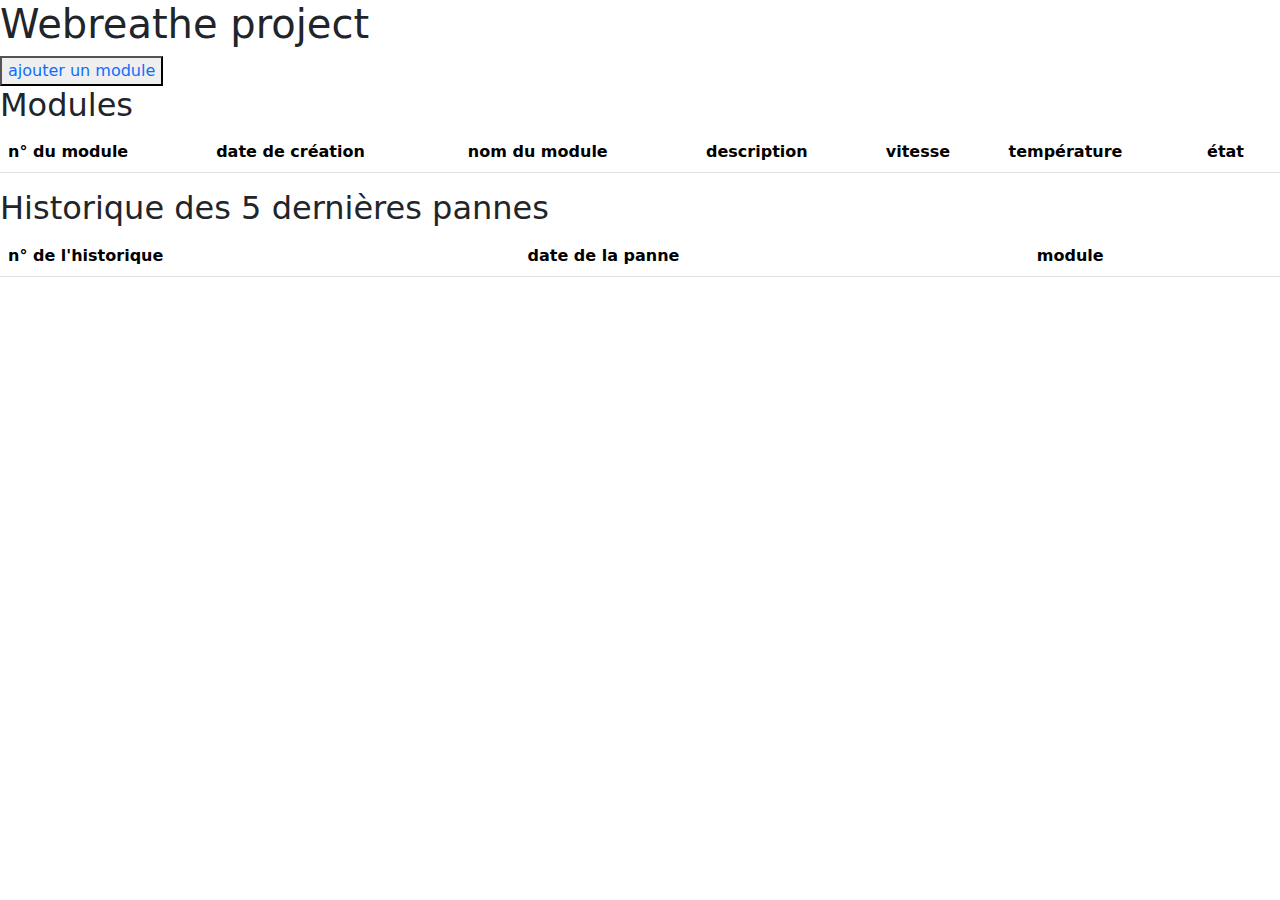
<file: view/index.html>
<!DOCTYPE html>
<html lang="en">
<head>
    <meta charset="UTF-8">
    <meta name="viewport" content="width=device-width, initial-scale=1.0">
    <title>webreathe project</title>
    <link rel="stylesheet" href="../style/style.css">
    <link href="https://cdn.jsdelivr.net/npm/bootstrap@5.3.3/dist/css/bootstrap.min.css" 
          rel="stylesheet" 
          integrity="sha384-QWTKZyjpPEjISv5WaRU9OFeRpok6YctnYmDr5pNlyT2bRjXh0JMhjY6hW+ALEwIH" 
          crossorigin="anonymous">
    <script src="https://ajax.googleapis.com/ajax/libs/jquery/3.6.0/jquery.min.js"></script>
    <link rel="stylesheet" type="text/css" href="https://cdn.datatables.net/1.11.5/css/jquery.dataTables.css">
    <script type="text/javascript" charset="utf8" src="https://cdn.datatables.net/1.11.5/js/jquery.dataTables.js"></script>
    <script src="../js/fetch.js"></script>
</head>

<body>

    
    <h1>Webreathe project</h1>

    <button><a href="form.html">ajouter un module</a></button>

    <!-- afficher les modules et l'historique-->
    <h2>Modules</h2>
    <table id="modules-table" class="table">
        <thead>
            <tr>
                <th scope="col">n° du module</th>
                <th scope="col">date de création</th>
                <th scope="col">nom du module</th>
                <th scope="col">description</th> 
                <th scope="col">vitesse</th>
                <th scope="col">température</th>
                <th scope="col">état</th>
            </tr>
        </thead>

        <tbody></tbody>
    </table>


    <!-- afficher les historiques-->
    <h2>Historique des 5 dernières pannes</h2>
    <table id="histories-table" class="table">
        <thead>
            <tr>
                <th scope="col">n° de l'historique</th>
                <th scope="col">date de la panne</th>
                <th scope="col">module</th>
            </tr>
        </thead>

        <tbody></tbody>
    </table>
    
</body>
</html>
</file>
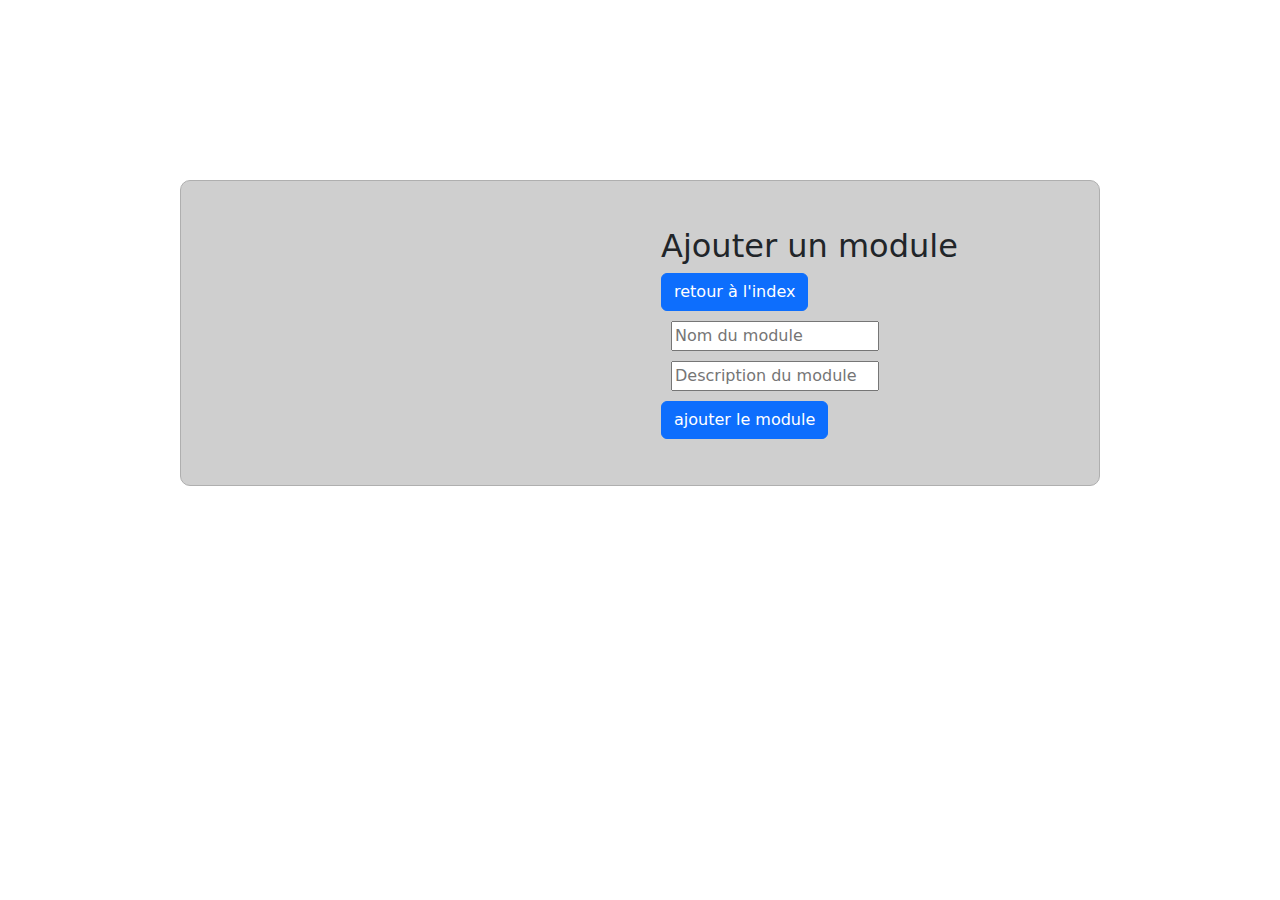
<file: view/form.html>
<!DOCTYPE html>
<html lang="en">
<head>
    <meta charset="UTF-8">
    <meta name="viewport" content="width=device-width, initial-scale=1.0">
    <title>formulaire module</title>
    <link href="https://cdn.jsdelivr.net/npm/bootstrap@5.3.3/dist/css/bootstrap.min.css" 
          rel="stylesheet" 
          integrity="sha384-QWTKZyjpPEjISv5WaRU9OFeRpok6YctnYmDr5pNlyT2bRjXh0JMhjY6hW+ALEwIH" 
          crossorigin="anonymous">
    <link rel="stylesheet" href="../style/style.css">
    <script src="https://ajax.googleapis.com/ajax/libs/jquery/3.6.0/jquery.min.js"></script>
    <link rel="stylesheet" type="text/css" href="https://cdn.datatables.net/1.11.5/css/jquery.dataTables.css">
    <script type="text/javascript" charset="utf8" src="https://cdn.datatables.net/1.11.5/js/jquery.dataTables.js"></script>
    <script src="../js/addModule.js"></script>
</head>
<body>
    
    <div class="block-form">
    
        <div  id="form-container">

            <h2>Ajouter un module</h2>

            <a class="btn btn-primary" role="button" href="../index.html">retour à l'index</a>

            <form id="add-module-form">
                    
                <div class="col-auto">
                    <input type="text" name="name" placeholder="Nom du module" required>
                </div>

                <div class="col-auto">
                    <input type="text" name="description" placeholder="Description du module" required>
                </div>

                <input class="btn btn-primary" type="submit" value="ajouter le module">
            </form>

        </div>

    </div>

</body>
</html>
</file>
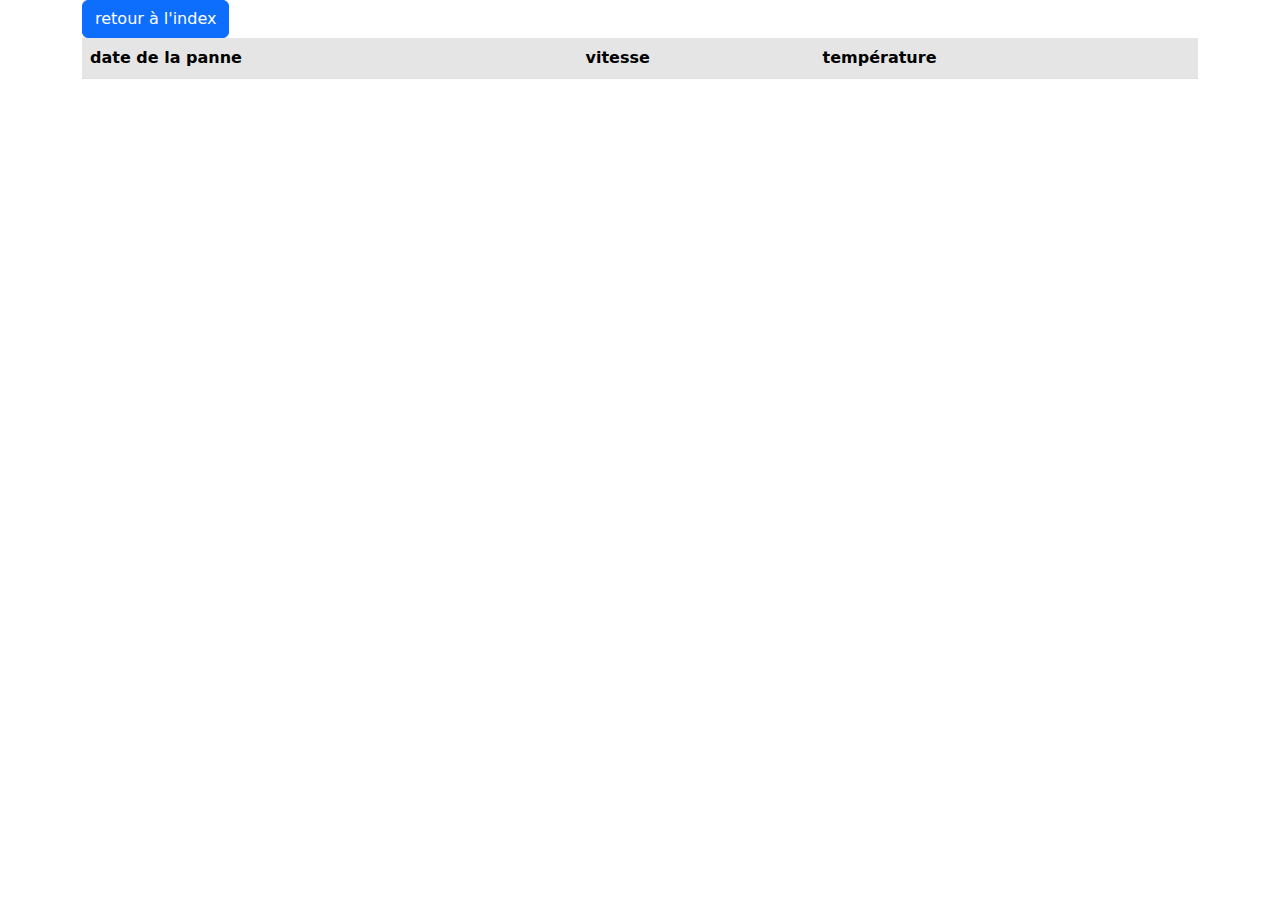
<file: view/histories-module.html>
<!DOCTYPE html>
<html lang="en">
<head>
    <meta charset="UTF-8">
    <meta name="viewport" content="width=device-width, initial-scale=1.0">
    <title>histories module</title>
    <link href="https://cdn.jsdelivr.net/npm/bootstrap@5.3.3/dist/css/bootstrap.min.css" 
          rel="stylesheet" 
          integrity="sha384-QWTKZyjpPEjISv5WaRU9OFeRpok6YctnYmDr5pNlyT2bRjXh0JMhjY6hW+ALEwIH" 
          crossorigin="anonymous">
    <link rel="stylesheet" href="../style/style.css">
    <script src="https://ajax.googleapis.com/ajax/libs/jquery/3.6.0/jquery.min.js"></script>
    <link rel="stylesheet" type="text/css" href="https://cdn.datatables.net/1.11.5/css/jquery.dataTables.css">
    <script type="text/javascript" charset="utf8" src="https://cdn.datatables.net/1.11.5/js/jquery.dataTables.js"></script>
    <script src="../js/detailsHistoriesModule.js"></script>
</head>
<body>
    <div class="container">
        <a class="btn btn-primary" role="button" href="../index.html">retour à l'index</a>
        <table id="histories-module-table" class="table table-active">
            <thead>
                <tr>
                    <th scope="col">date de la panne</th>
                    <th scope="col">vitesse</th>
                    <th scope="col">température</th>
                </tr>
            </thead>

            <tbody class="table-group-divider"></tbody>
        </table>
    </div>
</body>
</html>
</file>
<file: style/style.css>
/*  index */
a {
    text-decoration: none !important;
}

.on, .off {
    font-weight: bold;
}

.on {
    color: rgb(5, 233, 5) !important;
}

.off {
    color: rgb(255, 0, 0) !important;
}

#modules {
    margin-top: 1em;
}

#history {
    margin-top: 5em !important;
}

/* formulaire */

#form-container {
    margin-top: 5%;
    margin-bottom: 5%;
    margin-left: 40em;
}

.col-auto {
    margin: 10px 10px;
}

.block-form {
    margin: 180px;
    border-radius: 10px;
    border: 1px solid rgb(175, 175, 175);
    background-color: rgb(207, 207, 207);
}


/* historique */
.title-module, .display-count {
    margin-left: 16%;
}

@media (max-width: 1919px) {

    /* formulaire */
    #form-container {
        margin-top: 5%;
        margin-bottom: 5%;
        margin-left: 30em;
    }
    /* historique */
    .title-module, .display-count {
        margin-left: 7.5%;
    }
}
</file>
